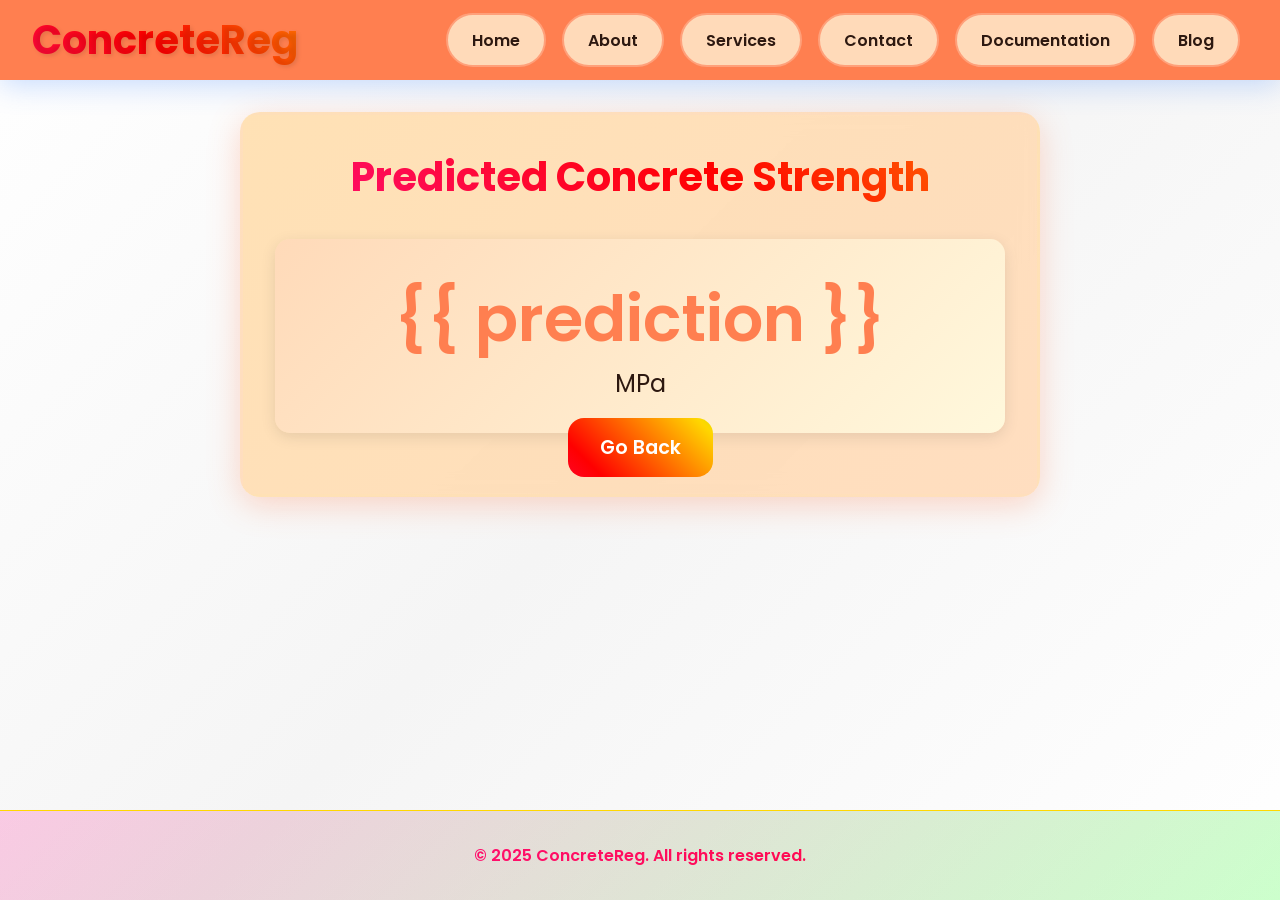
<file: ConcreteReg/templates/result.html>
<!DOCTYPE html>
<html lang="en">
<head>
    <meta charset="UTF-8">
    <title>Prediction Result - ConcreteReg</title>
    <meta name="viewport" content="width=device-width, initial-scale=1">
<link rel="stylesheet" href="../static/result.css">
    <link href="https://fonts.googleapis.com/css2?family=Poppins:wght@400;500;600&display=swap" rel="stylesheet">
</head>
<body>
    <div class="page-wrapper">
        <!-- Navigation Bar -->
        <nav class="navbar">
            <div class="nav-brand">
                <h1>ConcreteReg</h1>
            </div>
            <div class="nav-links">
                <a href="/" class="active">Home</a>
                <a href="/about">About</a>
                <a href="/services">Services</a>
                <a href="/contact">Contact</a>
                <a href="/documentaion">Documentation</a>
                <a href="/blog">Blog</a>
            </div>
        </nav>

        <!-- Main Content -->
        <div class="main-content">
            <div class="result-container">
                <div class="result-header">
                    <h2>Predicted Concrete Strength</h2>
                </div>
                <div class="strength-display">
                    <div class="strength-value">{{ prediction }}</div>
                    <div class="strength-unit">MPa</div>
                </div>
                <a href="/" class="back-button">Go Back</a>
            </div>
        </div>

        <!-- Footer -->
        <footer class="footer">
            <p>&copy; 2025 ConcreteReg. All rights reserved.</p>
        </footer>
    </div>
</body>
</html>
</file>
<file: ConcreteReg/static/result.css>
/* Root Variables */
:root {
    --color-1: #FF1493;  /* Deep Pink */
    --color-2: #FF0000;  /* Bright Red */
    --color-3: #FFD700;  /* Gold */
    --color-4: #00FF00;  /* Lime Green */
    --color-5: #FF69B4;  /* Hot Pink */
    --color-6: #32CD32;  /* Lime Green */
    --surface: #ffffff;  /* White Background */
    --text: #000000;     /* Black Text */
    --text-light: #FFB6C1; /* Light Pink */
}

/* Base Styles */
* {
    margin: 0;
    padding: 0;
    box-sizing: border-box;
}

body {
    margin: 0;
    padding: 0;
    font-family: "Poppins", sans-serif;
    background: linear-gradient(135deg, #ffffff 0%, #f5f5f5 50%, #ffffff 100%);
    min-height: 100vh;
    overflow-x: hidden;
    color: var(--text);
}

/* Page Layout */
.page-wrapper {
    display: flex;
    flex-direction: column;
    min-height: 100vh;
}

.main-content {
    flex: 1;
    padding-top: 80px;
    position: relative;
}

/* Enhanced Navbar */
.navbar {
    background: #FF7F50;
    -webkit-backdrop-filter: blur(10px);
    backdrop-filter: blur(10px);
    padding: 0.5rem 2rem;
    position: fixed;
    width: 100%;
    top: 0;
    left: 0;
    height: 80px;
    z-index: 1000;
    box-shadow: 0 4px 30px rgba(58, 134, 255, 0.3);
    animation: shimmer 3s infinite linear;
    display: flex;
    align-items: center;
    justify-content: space-between;
}

.nav-brand {
    display: flex;
    flex-direction: column;
}

.nav-brand h1 {
    background: linear-gradient(45deg, var(--color-1), var(--color-2), var(--color-3), var(--color-4), var(--color-5));
    background-size: 400% 400%;
    -webkit-background-clip: text;
    background-clip: text;
    color: transparent;
    animation: rainbow 5s ease infinite;
    font-size: 2.5rem;
    margin: 0;
    text-shadow: 2px 2px 4px rgba(0, 0, 0, 0.1);
}

.nav-links {
    display: flex;
    gap: 1rem;
    overflow-x: auto;
    padding: 0.5rem;
}

.nav-links a {
    color: #2D1810;
    text-decoration: none;
    padding: 0.8rem 1.5rem;
    border-radius: 2rem;
    font-weight: 600;
    position: relative;
    overflow: hidden;
    transition: all 0.3s ease;
    background: #FFDAB9;
    border: 2px solid #FFA07A;
    animation: borderRotate 4s linear infinite;
}

.nav-links a:hover {
    transform: translateY(-3px);
    box-shadow: 0 10px 20px rgba(255, 127, 80, 0.3);
    background: linear-gradient(45deg, #FFA500, #FF6347);
    color: white;
}

/* Result Container */
.result-container {
    max-width: 800px;
    margin: 2rem auto;
    padding: 2rem;
    background: linear-gradient(135deg, rgba(255, 222, 173, 0.9), rgba(255, 218, 185, 0.9));
    border-radius: 20px;
    box-shadow: 0 8px 32px rgba(255, 127, 80, 0.3);
    animation: float 6s ease-in-out infinite;
    border: 3px solid transparent;
    -webkit-backdrop-filter: blur(10px);
    backdrop-filter: blur(10px);
    text-align: center;
}

.result-header h2 {
    background: linear-gradient(45deg, var(--color-1), var(--color-2), var(--color-3), var(--color-4), var(--color-5));
    background-size: 300% 300%;
    -webkit-background-clip: text;
    background-clip: text;
    color: transparent;
    animation: rainbow 5s ease infinite;
    font-size: 2.5rem;
    margin-bottom: 1rem;
}

.strength-display {
    margin-top: 2rem;
    padding: 2rem;
    border-radius: 15px;
    background: linear-gradient(135deg, #FFDAB9 0%, #FFF8DC 100%);
    box-shadow: 0 4px 15px rgba(0, 0, 0, 0.1);
    animation: pulse 2s infinite;
}

.strength-value {
    font-size: 4rem;
    font-weight: 600;
    color: #FF7F50;
    animation: counter 3s ease-out;
}

.strength-unit {
    font-size: 1.5rem;
    color: #2D1810;
}

.back-button {
    margin-top: 2rem;
    padding: 1rem 2rem;
    border: none;
    border-radius: 1rem;
    font-size: 1.2rem;
    font-weight: 600;
    cursor: pointer;
    background: linear-gradient(45deg, var(--color-1), var(--color-2), var(--color-3), var(--color-4), var(--color-5));
    background-size: 300% 300%;
    color: white;
    animation: rainbow 5s ease infinite;
    transition: all 0.3s ease;
    text-decoration: none;
}

.back-button:hover {
    transform: translateY(-5px);
    box-shadow: 0 20px 40px rgba(0, 0, 0, 0.2);
}

/* Footer */
.footer {
    text-align: center;
    padding: 2rem;
    background: linear-gradient(135deg, rgba(255, 20, 147, 0.2), rgba(0, 255, 0, 0.2));
    margin-top: 3rem;
    border-top: 1px solid var(--color-3);
}

.footer p {
    background: linear-gradient(45deg, var(--color-1), var(--color-2), var(--color-3));
    background-size: 300% 300%;
    -webkit-background-clip: text;
    background-clip: text;
    color: transparent;
    animation: rainbow 5s ease infinite;
    font-weight: 600;
}

/* Animations */
@keyframes shimmer {
    0% { background-position: -1000px 0; }
    100% { background-position: 1000px 0; }
}

@keyframes rainbow {
    0% { background-position: 0% 50%; }
    50% { background-position: 100% 50%; }
    100% { background-position: 0% 50%; }
}

@keyframes float {
    0%, 100% { transform: translateY(0); }
    50% { transform: translateY(-20px); }
}

@keyframes borderRotate {
    0% { border-color: var(--color-1); }
    25% { border-color: var(--color-2); }
    50% { border-color: var(--color-3); }
    75% { border-color: var(--color-4); }
    100% { border-color: var(--color-5); }
}

@keyframes pulse {
    0% {
        transform: scale(1);
    }
    50% {
        transform: scale(1.05);
    }
    100% {
        transform: scale(1);
    }
}

@keyframes counter {
    from {
        opacity: 0;
        transform: translateY(50px);
    }
    to {
        opacity: 1;
        transform: translateY(0);
    }
}

/* Responsive Design */
@media (max-width: 768px) {
    .navbar {
        height: 70px;
        padding: 0.5rem 1rem;
    }

    .main-content {
        padding-top: 70px;
    }

    .result-container {
        margin: 1rem;
        padding: 1.5rem;
    }
    
    .nav-brand h1 {
        font-size: 1.5rem;
    }
    
    .result-header h2 {
        font-size: 1.75rem;
    }

    .nav-links {
        display: none;
    }

    .nav-brand {
        width: 100%;
        text-align: center;
    }
}
</file>
